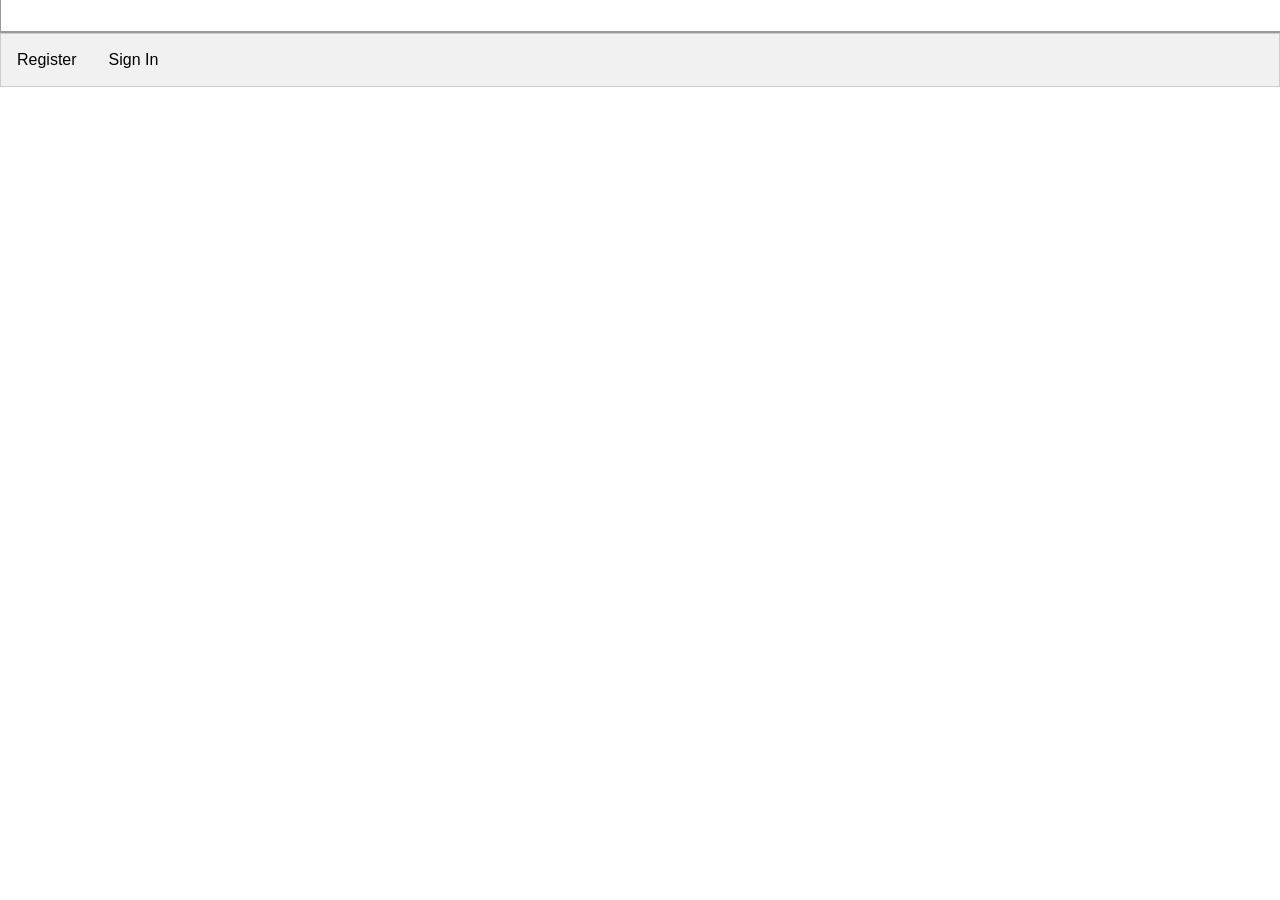
<file: Server/src/main/webapp/agent.html>
<!DOCTYPE html>
<html>
<head>
    <title>AgentPage</title>
    <script src="jquery-1.10.2.min.js"></script>
    <link rel="stylesheet" href="css/agent.css">
    <link rel="stylesheet" href="https://maxcdn.bootstrapcdn.com/bootstrap/4.0.0/css/bootstrap.min.css">

</head>
<body>



<div class="checkRegister" id="checkRegister">
</div>

<ul class="tabs" id="tabs">
    <input id="ExitButton" hidden="hidden" type="button" value="EXIT" height="50px" onclick="CloseAgent();">
</ul>
<div class="tab_container" id="tab_container">
</div>

<div class="tab" id="registerTab">
    <button class="tablinks" onclick="openCity(event, 'Register')">Register</button>
    <button class="tablinks" onclick="openCity(event, 'SignIn')">Sign In</button>
</div>


<br>
<br>
<br>

<ul id="Info"></ul>


<div id="Register" class="tabcontent">
    <div class="tab_content">
        <div class="row">
            <div class="col-md-6 mx-auto">

                <label id="label-Max clients number">Max clients number
                    <input type="number" value="1" min="1" max="10" id="maximum-number-of-clients" class="form-control">
                </label>


                <label id="labelRole" hidden="hidden">Choose your role</label>
                <select id="userRole" class="web-client-role-selector" hidden="hidden">
                    <option>agent</option>
                </select>


                <div class="form-group">
                    <label id="labelName">Enter your name </label>
                    <input type="text" class="form-control form-control-lg rounded-0" id="userName"/>
                    <div>

                        <div class="form-group">
                            <label id="passwordLabel">Enter Password</label>
                            <input type="password" class="form-control form-control-lg rounded-0" id="agentPassword"/>

                            <div>
                                <div class="form-group">
                                    <input id="RegisterButton" class="button" type="button" value="Register"
                                           onclick="register();">
                                </div>
                                <br>
                            </div>
                        </div>
                    </div>
                </div>
            </div>
        </div>
    </div>
</div>


<div id="SignIn" class="tabcontent">

    <div class="tab_content2">
        <div class="row">
            <div class="col-md-6 mx-auto">
                <div class="form-group">
                    <label id="labelNameSignIn">Enter your name </label>
                    <input type="text" class="form-control form-control-lg rounded-0" id="userNameSignIn"/>
                    <div>
                        <div class="form-group">
                            <label id="passwordLabelSignIn">Enter Password</label>
                            <input id="passwordSignIn" type="password" class="form-control form-control-lg rounded-0"
                                   id="agentPasswordSignIn"/>

                            <br>
                            <div>
                                <div class="form-group">
                                    <input id="signInButton" class="button" type="button" value="Sign In"
                                           onclick="signIn();">
                                </div>
                                <br>
                            </div>
                        </div>

                    </div>
                </div>
            </div>
        </div>
    </div>
</div>


</body>


<script>

    $(document).ready(function () {
        //Действия по умолчанию
        $(".tab_content").hide(); //скрыть весь контент
        $("ul.tabs li:first").addClass("active").show(); //Активировать первую вкладку
        $(".tab_content:first").show(); //Показать контент первой вкладки

        //Событие по клику
        clickTab();
    });

    function clickTab() {
        $("ul.tabs li").click(function f() {
            $("ul.tabs li").removeClass("active"); //Удалить "active" класс
            $(this).addClass("active"); //Добавить "active" для выбранной вкладки
            $(".tab_content").hide(); //Скрыть контент вкладки
            var activeTab = $(this).find("a").attr("href"); //Найти значение атрибута, чтобы определить активный таб + контент
            $(activeTab).fadeIn(); //Исчезновение активного контента
            return false;
        });
    }


    function CloseAgent() {
        webSocket.send(JSON.stringify({
            'message': 'exitAgent',
            'TypeOfMessage': '/exit'
        }));
        document.getElementById("ExitButton").hidden = true;
        var tabs = document.getElementById("tabs");
        tabs.hidden = true;
        $(".tab_content").hide();
        addMessage("agent exit from the chat,all tabs was closed");
    }

    function addMessage(message) {
        var infoArea = document.getElementById('Info');
        var li = document.createElement('li');
        var t = document.createTextNode(message);
        li.appendChild(t)
        infoArea.appendChild(li);
    }


    webSocket = new WebSocket('ws://localhost:8080/agent');
    var userRole = document.getElementById("userRole");
    var label_Max_clients = document.getElementById("label-Max clients number");
    var userName = document.getElementById("userName");
    var registerButton = document.getElementById("RegisterButton");
    var maximum_number_of_clients = document.getElementById("maximum-number-of-clients");
    var exitButton = document.getElementById("ExitButton");
    var agentPassword = document.getElementById("agentPassword");
    var passwordLabel = document.getElementById("passwordLabel");
    var registerTab = document.getElementById("registerTab");
    var checkRegister = document.getElementById("checkRegister");
    var userNameSignIn = document.getElementById("userNameSignIn");
    var passwordSignIn = document.getElementById("passwordSignIn");
    var passwordLabelSignIn = document.getElementById("passwordLabelSignIn");
    var labelNameSignIn = document.getElementById("labelNameSignIn");
    var signInButton=document.getElementById("signInButton");

    function register() {

        labelName.hidden = true;
        userRole.hidden = true;
        registerButton.hidden = true;
        userName.hidden = true;
        maximum_number_of_clients.hidden = true;
        agentPassword.hidden = true;
        passwordLabel.hidden = true;
        label_Max_clients.hidden = true;
        exitButton.hidden = false;
        registerTab.hidden = true;

        //alert(agentPassword);
        var encodedString = btoa(agentPassword.value);
        webSocket.send(JSON.stringify({
            'agentPassword': encodedString,
            'message': userRole.value + ' ' + userName.value + ' ',
            'TypeOfMessage': '/register',
            'maxCountActiveChat': maximum_number_of_clients.value,
            'TypeofAgent': 'web'
        }));

    }

    function signIn() {

        var encodedStringSignIn = btoa(passwordSignIn.value);

        webSocket.send(JSON.stringify({
            'agentPassword': encodedStringSignIn,
            'name': userNameSignIn.value,
            'TypeOfMessage': '/signIn',
            'TypeofAgent': 'web'
        }));


    }


    webSocket.onmessage = function proccesMessage(message) {

        var jsonData = JSON.parse(message.data);

        var id = jsonData.id;
        var clientName = jsonData.clientName;



        if (jsonData.TypeOfMessage == "Register") {

            addMessage('Info:' + 'Agent ' + jsonData.agentName + ' is registered');
            // addMessage('Info: Please wait for the connected client prior to start the dialog. There are no connected clients now.')
        }

        if (jsonData.TypeOfMessage == "find") {

            addTab(id, clientName);
            addMessage('Info:' + 'Client ' + clientName + ' connected');
        }


        if (jsonData.TypeOfMessage == "IncorrectName") {

            checkRegister.textContent = 'Wrong data, user with this name is not registered, try again!!';
            checkRegister.style.color = 'red';

        }


        if (jsonData.TypeOfMessage == "correctName") {

            checkRegister.textContent = 'correctName';
            checkRegister.style.color = 'red';

        }

        if (jsonData.TypeOfMessage == "IncorrectPassword") {

            checkRegister.textContent = 'Wrong password, try again!';
            checkRegister.style.color = 'red';

        }

        if (jsonData.TypeOfMessage == "exit") {
            document.getElementById("ExitButton").hidden = true;
            var tabs = document.getElementById("tabs");
            tabs.hidden = true;
            $(".tab_content").hide();
            addMessage("agent exit from the chat,all tabs was closed");
        }


        if (jsonData.TypeOfMessage == "CorrectPassword") {

            labelNameSignIn.hidden = true;
            userRole.hidden = true;
            signInButton.hidden = true;
            userNameSignIn.hidden = true;
            maximum_number_of_clients.hidden = true;
            passwordSignIn.hidden = true;
            passwordLabelSignIn.hidden = true;
            exitButton.hidden = false;
            registerTab.hidden = true;
            addMessage('Info: correct input');
            checkRegister.hidden=true;

        }

        if (jsonData.TypeOfMessage == "Chatting") {
            var messageText = document.getElementById('textarea' + ' ' + id + ' ' + clientName);
            messageText.value += jsonData.clientName + ':' + jsonData.message + "\n";
        }

        if (jsonData.TypeOfMessage == "Chatting Agent") {

            var messageText = document.getElementById('textarea' + ' ' + id + ' ' + clientName);
            messageText.value += jsonData.agentName + ':' + jsonData.message + "\n";

        }

        if (jsonData.TypeOfMessage == "ExitClient") {
            var rootContainer = document.getElementById("tab_container");
            var tabs = document.getElementById("tabs");
            rootContainer.removeChild(document.getElementById('tab' + id));
            tabs.removeChild(document.getElementById('li' + id));

            addMessage('Info:Client ' + clientName + ' exit from the chat, tab was closed')

        }

        if (jsonData.TypeOfMessage == "ClientLeft") {
            var rootContainer = document.getElementById("tab_container");
            var tabs = document.getElementById("tabs");
            rootContainer.removeChild(document.getElementById('tab' + id));
            tabs.removeChild(document.getElementById('li' + id));
            addMessage('Info:Client ' + clientName + ' left the chat, tab was closed');
        }


        function addTab(id, clientName) {

            var tabs = document.getElementById("tabs");
            var li = document.createElement('li');
            li.id = 'li' + id;
            li.classList.add("active");
            var a = document.createElement('a');
            a.href = "#tab" + id;
            var t = document.createTextNode(clientName);
            a.appendChild(t);
            li.appendChild(a);
            tabs.appendChild(li);
            var rootContainer = document.getElementById("tab_container");

            var br1 = document.createElement("br");
            var br2 = document.createElement("br");
            var br3 = document.createElement("br");

            var container = document.createElement("div");
            container.id = 'tab' + id;
            container.appendChild(br3);
            var buttonClose = document.createElement("input");
            buttonClose.value = "Close tab";
            buttonClose.type = "button";
            buttonClose.id = 'buttonClose' + ' ' + id + ' ' + clientName;
            container.appendChild(buttonClose);

            buttonClose.addEventListener('click', function () {
                webSocket.send(JSON.stringify({
                    'id': id.toString(),
                    'clientName': clientName,
                    'message': 'closeConnection',
                    'TypeOfMessage': '/closeTab'
                }));

                rootContainer.removeChild(document.getElementById('tab' + id));
                tabs.removeChild(document.getElementById('li' + id));
            });
            container.appendChild(br1);
            var textArea = document.createElement("textarea");
            textArea.readOnly = true;
            textArea.rows = 20;
            textArea.classList.add("form-control");
            textArea.id = 'textarea' + ' ' + id + ' ' + clientName;
            container.appendChild(textArea);
            container.appendChild(br2);

            var input = document.createElement("input");
            input.type = "text";
            input.size = 50;
            input.id = "input " + id;
            input.classList.add('message-input-box');
            container.appendChild(input);
            var inputSend = document.createElement("input");
            inputSend.type = "button";
            inputSend.value = "send";
            inputSend.id = 'send' + ' ' + id + ' ' + clientName;
            container.appendChild(inputSend);
            inputSend.addEventListener('click', function () {
                webSocket.send(JSON.stringify({
                    'id': id.toString(),
                    'clientName': clientName,
                    'message': input.value,
                    'TypeOfMessage': 'new chatting'
                }));
                input.value = " ";
            });
            container.classList.add('tab_content');
            container.style.display = 'none';
            rootContainer.appendChild(container);
            clickTab();
        }
    }


    function openCity(evt, cityName) {
        // Declare all variables
        var i, tabcontent, tablinks;

        // Get all elements with class="tabcontent" and hide them
        tabcontent = document.getElementsByClassName("tabcontent");
        for (i = 0; i < tabcontent.length; i++) {
            tabcontent[i].style.display = "none";
        }

        // Get all elements with class="tablinks" and remove the class "active"
        tablinks = document.getElementsByClassName("tablinks");
        for (i = 0; i < tablinks.length; i++) {
            tablinks[i].className = tablinks[i].className.replace(" active", "");
        }

        // Show the current tab, and add an "active" class to the button that opened the tab
        document.getElementById(cityName).style.display = "block";
        evt.currentTarget.className += " active";
    }


</script>
</html>
</file>
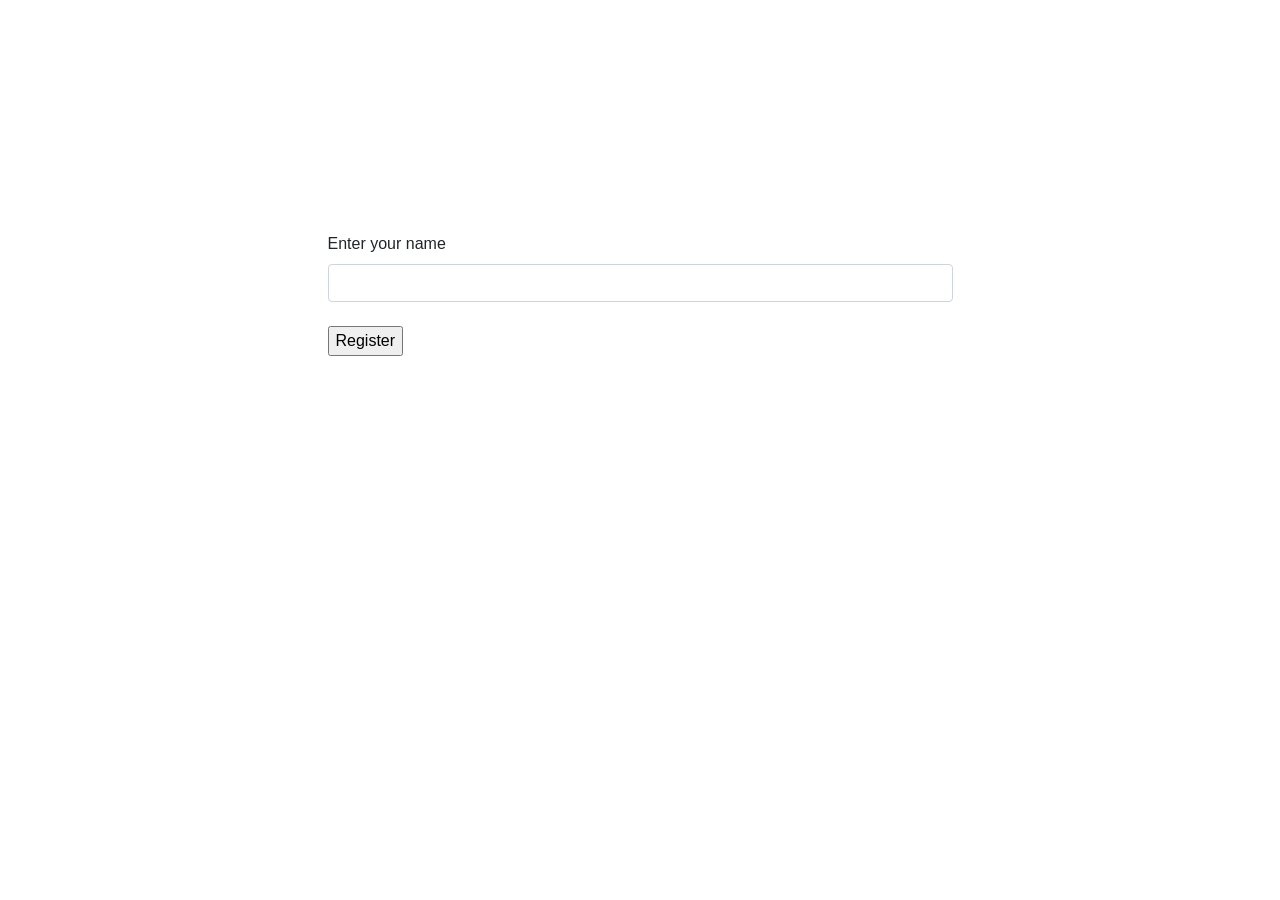
<file: Server/src/main/webapp/client.html>
<!DOCTYPE html>
<html lang="en">
<head>
    <meta charset="UTF-8">
    <title>ClientPage</title>
    <script src="jquery-1.10.2.min.js"></script>
    <link rel="stylesheet" href="css/agent.css">
    <link rel="stylesheet" href="https://maxcdn.bootstrapcdn.com/bootstrap/4.0.0/css/bootstrap.min.css">

</head>


<body>




<div class="row">
    <div class="col-md-6 mx-auto">
        <br>
        <br>
    <input onclick="CloseConnection();" value="Disconnect" hidden="hidden" id="disconnectButton" type="button">
    <input onclick="Leave();" id="leaveButton" value="Leave" hidden="hidden" type="button">
    <br>
    <br>
    <br>

        <div class="form-group">
    <textarea id="messagesTextArea" hidden="hidden"  readonly="readonly" class="form-control" rows="20"></textarea>
    <br>
    <input type="text" hidden="hidden" id="messageText" class="message-input-box" size="50"/>
    <input id="buttonSendMessage" hidden="hidden"  type="button" value="Send" onclick="SendMessage();">
    <br>
        </div>

    <br>
    <br>
                <div class="form-group">
    <label id="labelName">Enter your name </label>
    <input type="text"  id="userName" class="form-control " />
                    <br>
    <input id="RegisterButton" type="button" value="Register" onclick="register();">
    <br>

                </div>
            </div>
        </div>

    </div>
</div>

<script type="text/javascript">

    webSocket = new WebSocket('ws://localhost:8080/client');

    var messageText = document.getElementById("messageText");
    var messagesTextArea = document.getElementById("messagesTextArea");
    var userName = document.getElementById("userName");
    var labelName = document.getElementById("labelName");
    var registerButton = document.getElementById("RegisterButton");
    var leaveButton = document.getElementById("leaveButton")
    var buttonSendMessage = document.getElementById('buttonSendMessage');
    var disconnectButton = document.getElementById('disconnectButton');

    webSocket.onopen = function processOpen() {

    };

    webSocket.onmessage = function proccesMessage(message) {
        var jsonData = JSON.parse(message.data);
        if (jsonData.message != null)
            messagesTextArea.value += jsonData.message + "\n";

    };

    function SendMessage() {

        webSocket.send(JSON.stringify({'message': messageText.value, 'TypeOfMessage': 'new chatting'}));
        messageText.value = "";
    }

    function Leave() {
        webSocket.send(JSON.stringify({'message': '/leave', 'TypeOfMessage': '/leave'}));
    }


    function CloseConnection() {
        messagesTextArea.value += "Socket closed.\n";
        webSocket.send(JSON.stringify({'message': '/exit', 'TypeOfMessage': '/exit'}));
        webSocket.close();
        window.close();
    }

    function register() {

        disconnectButton.hidden = false;
        buttonSendMessage.hidden = false;
        leaveButton.hidden = false;
        labelName.hidden = true;
        registerButton.hidden = true;
        userName.hidden = true;
        messagesTextArea.hidden=false;
        messageText.hidden=false;
        webSocket.send(JSON.stringify({
            'message': "client" + ' ' + userName.value + ' ',
            'TypeOfMessage': '/register'
        }));
    }

</script>
</body>
</html>
</file>
<file: Server/src/main/webapp/css/agent.css>
ul.tabs {
    margin: 0;
    padding: 0;
    float: left;
    list-style: none;
    height: 32px;
    border-bottom: 1px solid #999;
    border-left: 1px solid #999;
    width: 100%;
}

ul.tabs li {
    float: left;
    padding: 0;
    height: 31px;
    line-height: 31px;

    border-left: none;
    margin-bottom: -1px;
    background: #e0e0e0;
    overflow: hidden;
    position: relative;
}

ul.tabs li a {
    text-decoration: none;
    color: #000;
    display: block;
    font-size: 1.2em;
    padding: 0 20px;
    outline: none;
}

ul.tabs li a:hover {
    background: #ccc;
}

html ul.tabs li.active, html ul.tabs li.active a:hover {
    background: #fff;
    border-bottom: 1px solid #fff;
}



.web-agent-prompt-submit {
    width: 200px;
    height: 30px;
    border: black 2px solid;
    font: inherit;
    outline: none;
    background: white;
}


.messages-area {
    width: 800px;
    height: 400px;
    margin: 20px;
    padding: 5px;
    overflow-x: hidden;
    overflow-y: auto;
    outline: none;
    background: white;
    resize: none;
    font: inherit;
}


.tab_container {
    border: 1px solid #999;
    border-top: none;
    clear: both;
    float: left;
    width: 100%;
    background: #fff;
    -moz-border-radius-bottomright: 5px;
    -webkit-border-bottom-right-radius: 5px;
    -moz-border-radius-bottomleft: 5px;
    -webkit-border-bottom-left-radius: 5px;
}

.tab_content {
     padding: 20px;
     font-size: 1.2em;
 }

.tab_content2 {
    padding: 20px;
    font-size: 1.2em;
}

.tab {
    overflow: hidden;
    border: 1px solid #ccc;
    background-color: #f1f1f1;
}

/* Style the buttons that are used to open the tab content */
.tab button {
    background-color: inherit;
    float: left;
    border: none;
    outline: none;
    cursor: pointer;
    padding: 14px 16px;
    transition: 0.3s;
}

/* Change background color of buttons on hover */
.tab button:hover {
    background-color: #ddd;
}

/* Create an active/current tablink class */
.tab button.active {
    background-color: #ccc;
}

/* Style the tab content */
.tabcontent {
    display: none;
    padding: 6px 12px;
    border: 1px solid #ccc;
    border-top: none;
}
</file>
